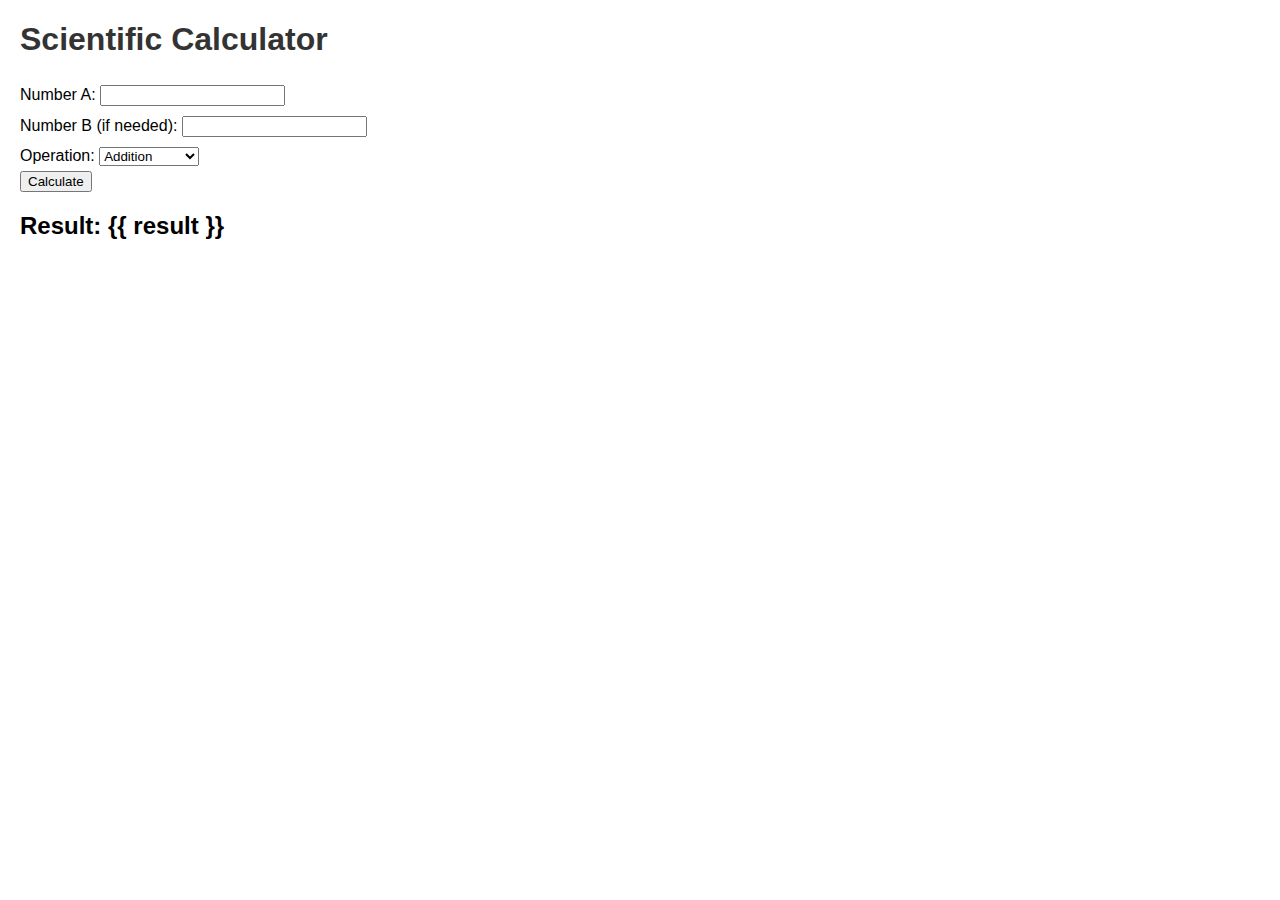
<file: templates/index.html>
<!DOCTYPE html>
<html lang="en">
<head>
    <meta charset="UTF-8">
    <title>Scientific Calculator</title>
    <link rel="stylesheet" href="/static/style.css">
</head>
<body>
    <h1>Scientific Calculator</h1>
    <form method="post">
        <label>Number A: <input type="text" name="a"></label><br>
        <label>Number B (if needed): <input type="text" name="b"></label><br>
        <label>Operation: 
            <select name="operation">
                <option value="+">Addition</option>
                <option value="-">Subtraction</option>
                <option value="*">Multiplication</option>
                <option value="/">Division</option>
                <option value="power">Power</option>
                <option value="sqrt">Square Root</option>
                <option value="sin">Sine</option>
                <option value="cos">Cosine</option>
                <option value="tan">Tangent</option>
            </select>
        </label><br>
        <button type="submit">Calculate</button>
    </form>
    <h2>Result: {{ result }}</h2>
</body>
</html>
</file>
<file: static/style.css>
body {
    font-family: Arial, sans-serif;
    margin: 20px;
}

h1 {
    color: #333;
}

form {
    margin-bottom: 20px;
}

input, select {
    margin: 5px 0;
}
</file>
